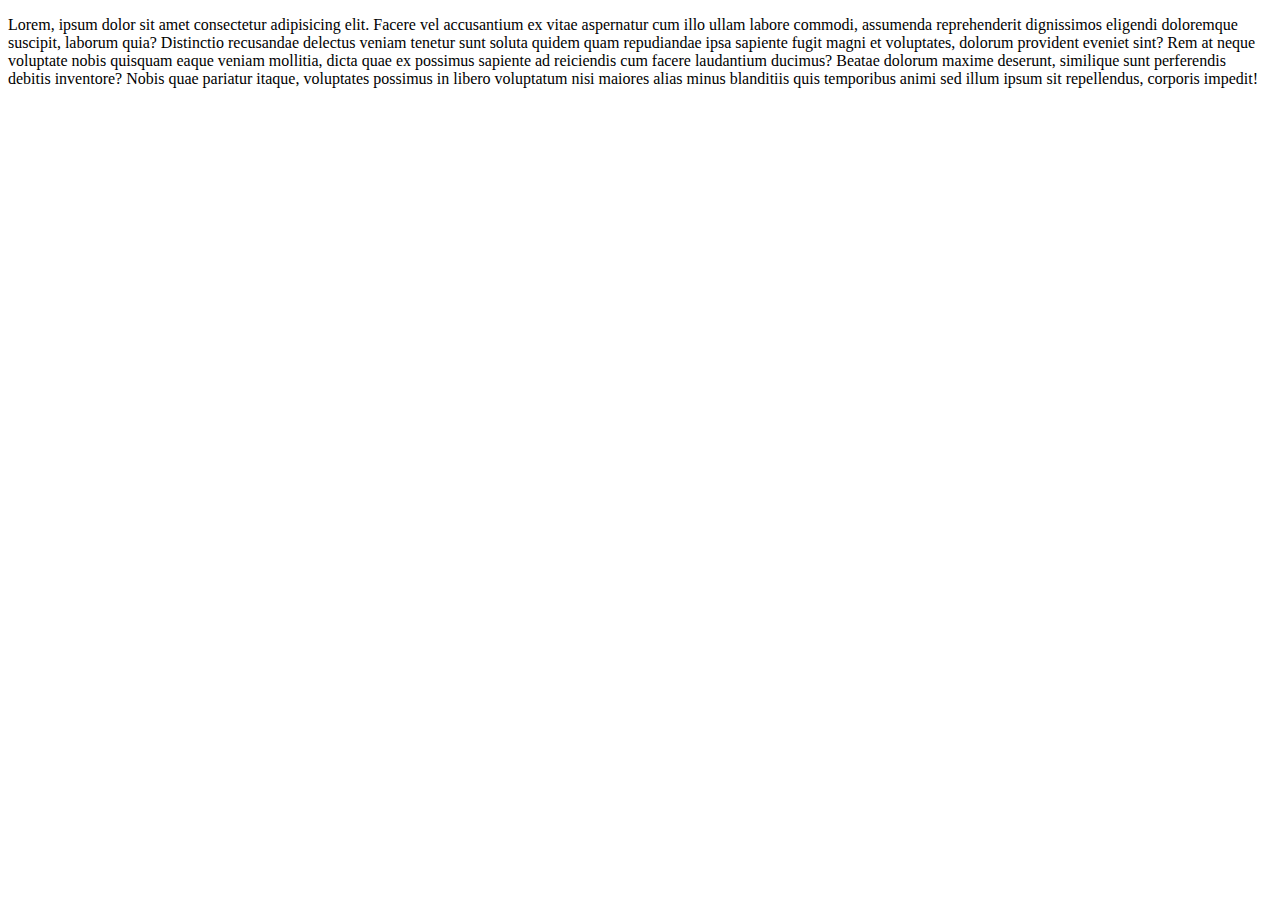
<file: bhhh.html>
<!DOCTYPE html>
<html lang="en">
<head>
    <meta charset="UTF-8">
    <meta http-equiv="X-UA-Compatible" content="IE=edge">
    <meta name="viewport" content="width=device-width, initial-scale=1.0">
    <title>Document</title>
</head>
<body>
    <p>Lorem, ipsum dolor sit amet consectetur adipisicing elit. Facere vel accusantium ex vitae aspernatur cum illo ullam labore commodi, assumenda reprehenderit dignissimos eligendi doloremque suscipit, laborum quia? Distinctio recusandae delectus veniam tenetur sunt soluta quidem quam repudiandae ipsa sapiente fugit magni et voluptates, dolorum provident eveniet sint? Rem at neque voluptate nobis quisquam eaque veniam mollitia, dicta quae ex possimus sapiente ad reiciendis cum facere laudantium ducimus? Beatae dolorum maxime deserunt, similique sunt perferendis debitis inventore? Nobis quae pariatur itaque, voluptates possimus in libero voluptatum nisi maiores alias minus blanditiis quis temporibus animi sed illum ipsum sit repellendus, corporis impedit!</p>
</body>
</html>
</file>
